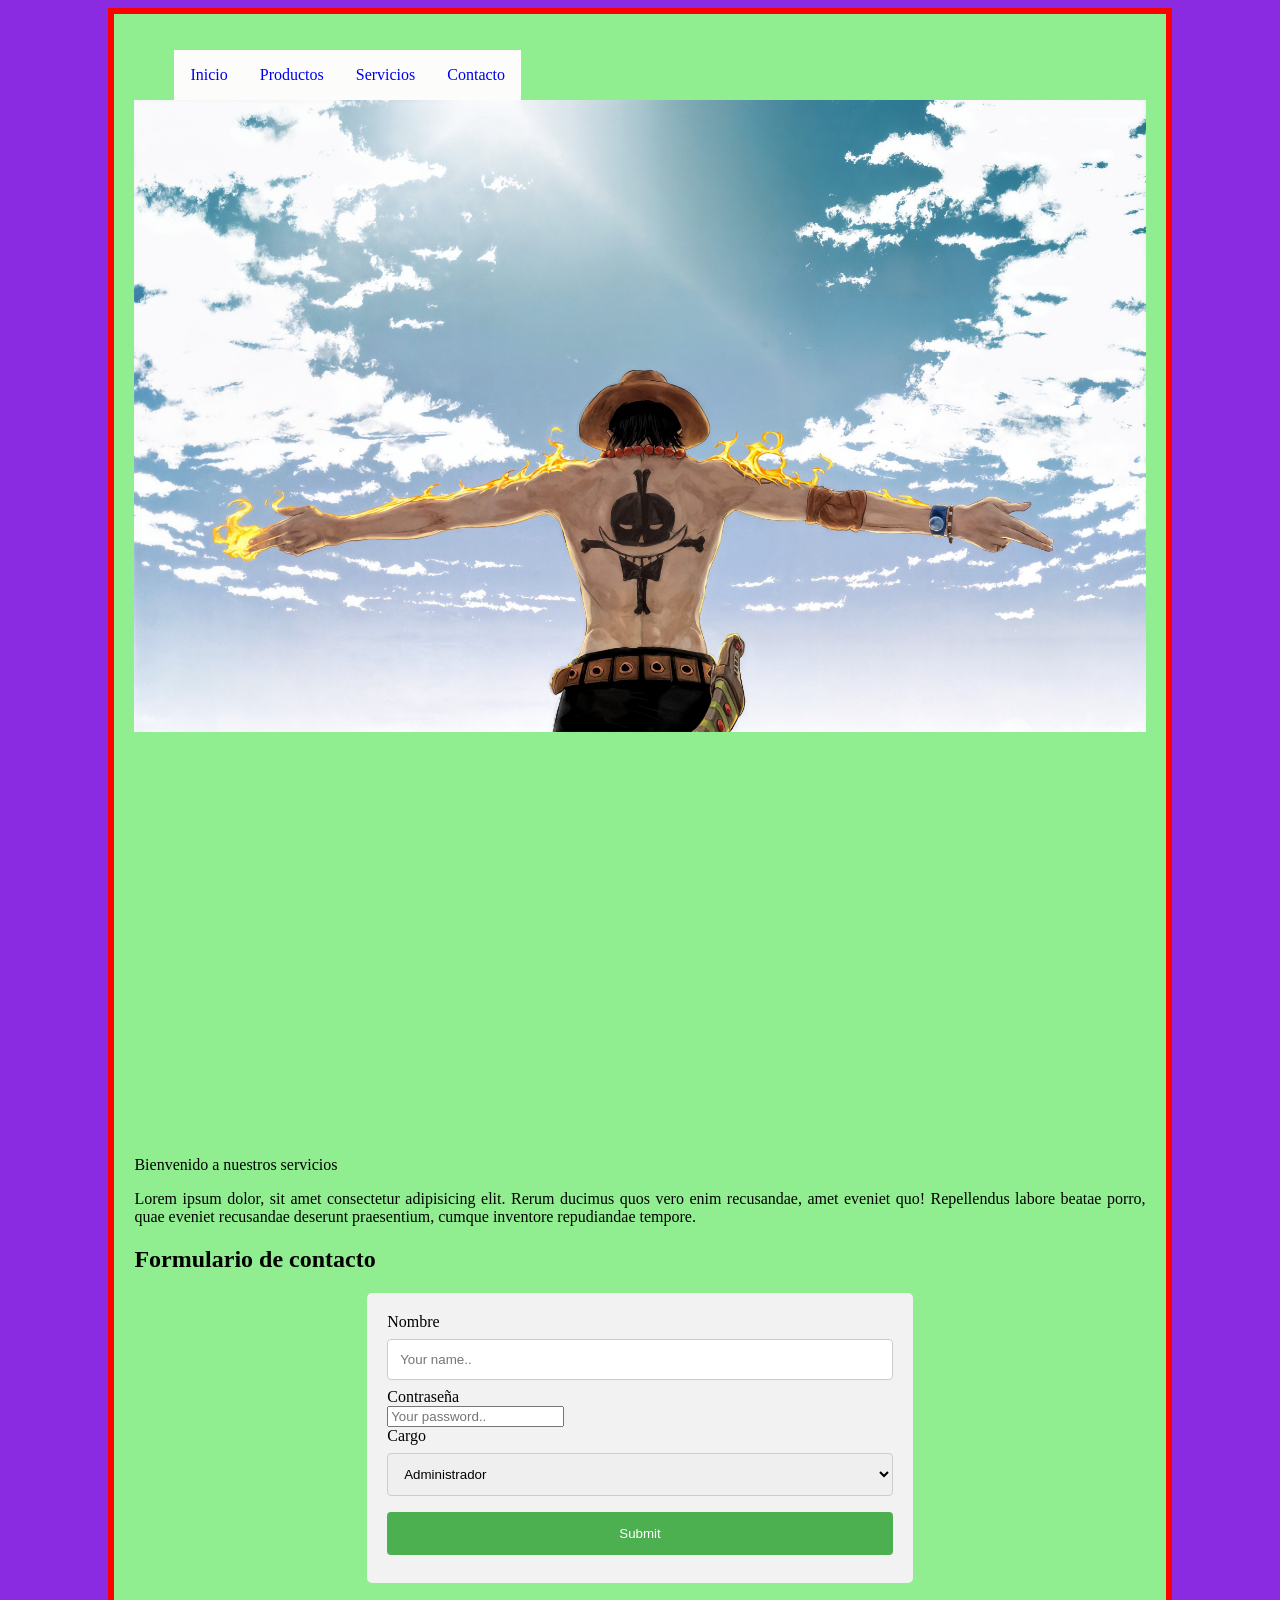
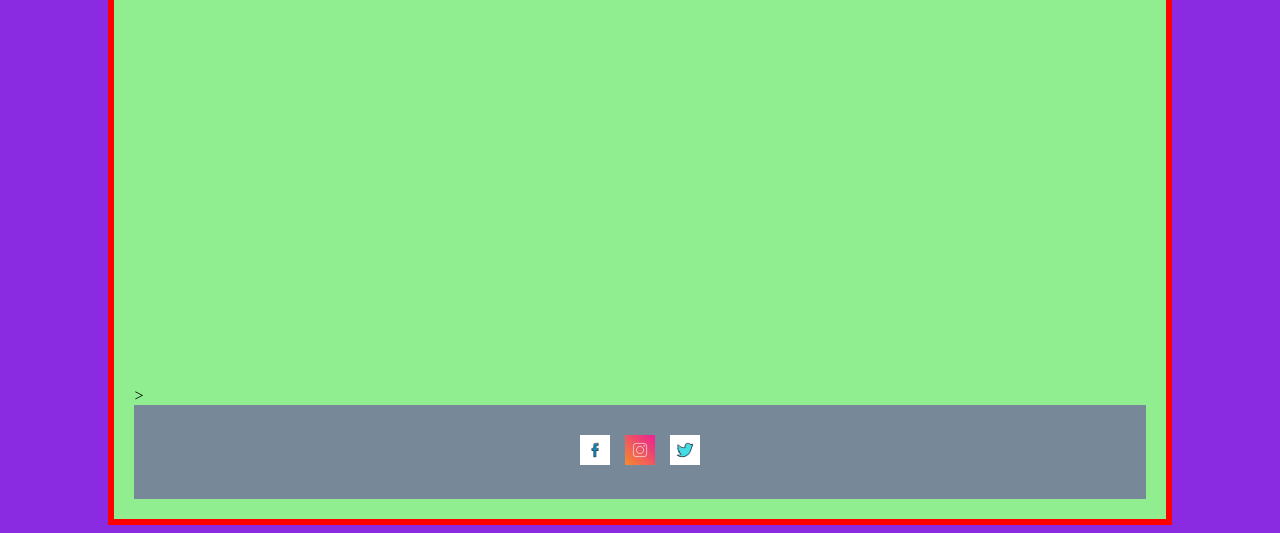
<file: index.html>
<!DOCTYPE html>
<html lang="en">
<head>
    <meta charset="UTF-8">
    <meta name="viewport" content="width=device-width, initial-scale=1.0">
    <title>CSS</title>
</head>

<link rel="stylesheet" href="stiles.css">

<body>
    <div class="container">  
        <header>
            <nav class="menu">
                <ul> 
                    <li><a href="#">Inicio</a></li>
                    <li><a href="view/productos.html">Productos</a></li>
                    <li><a href="view/servicios.html">Servicios</a></li>
                    <li><a href="view/contacto.html">Contacto</a></li>
                </ul>
            </nav>
        </header>
 
        <main>

        <img src="img/foto_css.jpg" alt="">

        <iframe width="100%" height="100%" src="https://www.youtube.com/embed/tjAS4zk1-3Q?si=NnnVl07Vp7RFlQA2" title="YouTube video player" frameborder="0" allow="accelerometer; autoplay; clipboard-write; encrypted-media; gyroscope; picture-in-picture; web-share" referrerpolicy="strict-origin-when-cross-origin" allowfullscreen></iframe>

        <div class="main_Principal">   
            <p>Bienvenido a nuestros servicios</p>
            <p>Lorem ipsum dolor, sit amet consectetur adipisicing elit. Rerum ducimus quos vero enim recusandae, amet eveniet quo! Repellendus labore beatae porro, quae eveniet recusandae deserunt praesentium, cumque inventore repudiandae tempore.</p>
        </div>

        <h2>Formulario de contacto</h2>

        <form action="/action_page.php">
            <label for="fname">Nombre</label>
            <input type="text" id="fname" name="nombre completo" placeholder="Your name..">

            <label for="lname">Contraseña</label>
            <input type="password" id="lname" name="contraseña" placeholder="Your password..">

            <label for="Cargo">Cargo</label>
            <select id="Cargo" name="Cargo">
                <option value="Administrador">Administrador</option>
                <option value="Empleado">Empleado</option>
                <option value="Cliente">Cliente</option>
            </select>
            
            <input type="submit" value="Submit">
        </form>

        <iframe src="https://www.google.com/maps/embed?pb=!1m18!1m12!1m3!1d7895.759217383229!2d-73.59952568543022!3d8.314760980309263!2m3!1f0!2f0!3f0!3m2!1i1024!2i768!4f13.1!3m3!1m2!1s0x8e5d8f7d27c7bf07%3A0xa72b1dc51f284557!2sUniversidad%20Popular%20del%20Cesar%20-%20Aguachica!5e0!3m2!1ses-419!2sco!4v1773434191257!5m2!1ses-419!2sco" width="600" height="450" style="border:0;" allowfullscreen="" loading="lazy" referrerpolicy="no-referrer-when-downgrade"></iframe>>

        </main>

        <footer>
            <div class="redes">
                <a href="https://www.facebook.com/">
                <img src="../img/facebook.png" alt="Facebook">
                </a>

                <a href="https://www.instagram.com/">
                <img src="../img/instagram.png" alt="Instagram">
                </a>

                <a href="https://www.twitter.com/">
                <img src="../img/twitter.png" alt="Twitter">
                </a>
            </div>
        </footer>
    </div>    
</body>
</html>
</file>
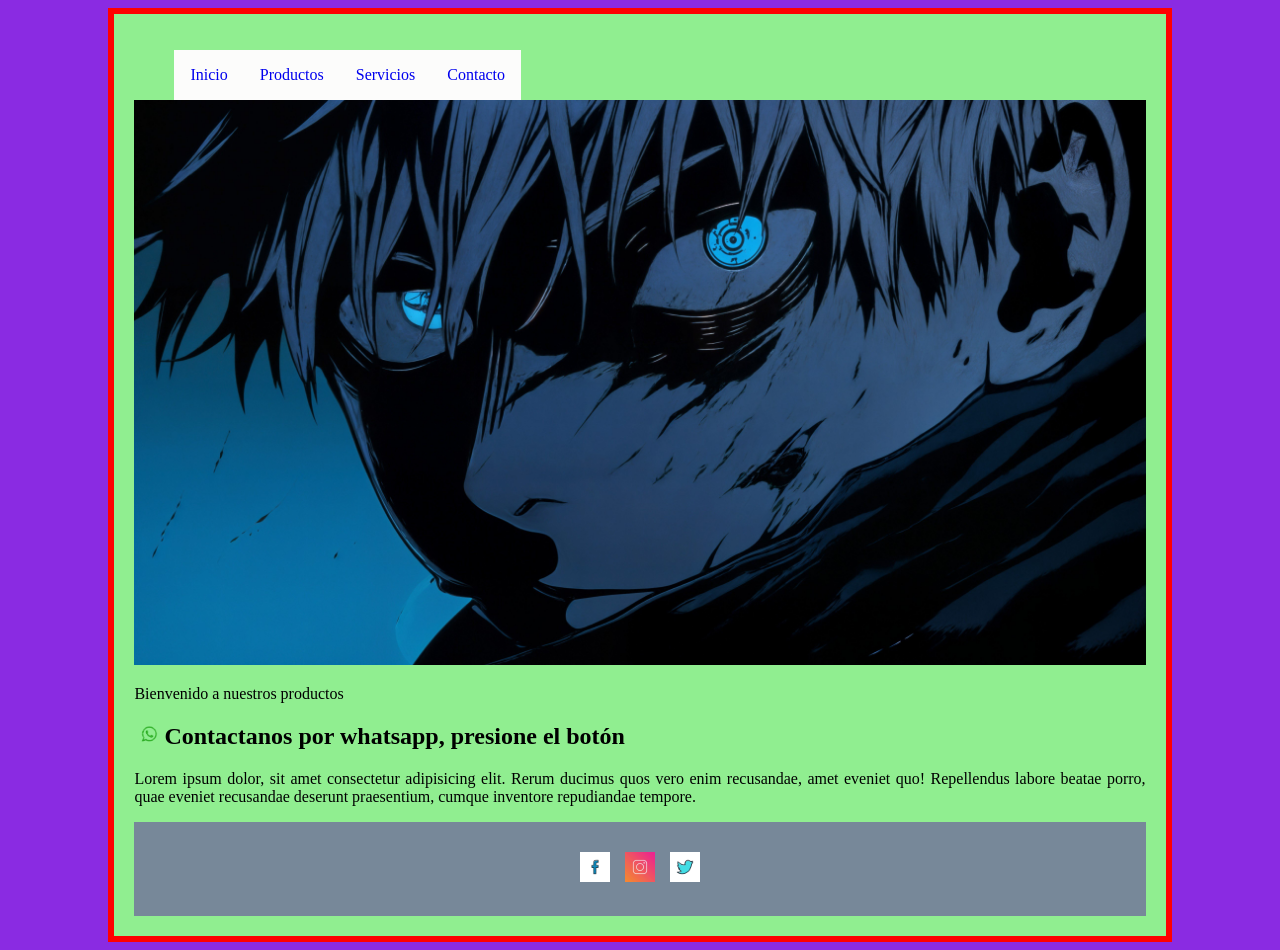
<file: view/contacto.html>
<!DOCTYPE html>
<html lang="en">
<head>
    <meta charset="UTF-8">
    <meta name="viewport" content="width=device-width, initial-scale=1.0">
    <title>CSS</title>
</head>

<link rel="stylesheet" href="../stiles.css">

<body>
    <div class="container">  
        <header>
            <nav class="menu">
                <ul>
                    <li><a href="../index.html">Inicio</a></li>
                    <li><a href="productos.html">Productos</a></li>
                    <li><a href="servicios.html">Servicios</a></li>
                    <li><a href="#">Contacto</a></li>
                </ul>
            </nav>
        </header> 
    <main>

        <img src="../img/contactos.jpg" alt="">

        <div class="main_Principal">   
            <p>Bienvenido a nuestros productos</p>
            <a href="https://api.whatsapp.com/send/?phone=573153801813&text=Hola%2C+necesito+informaci%C3%B3n&type=phone_number&app_absent=0">
            <img src="../img/img_boton_whatsapp.png" style="width: 30px; float: left;" alt="">
            </a>
            <h2>Contactanos por whatsapp, presione el botón</h2>
            <p>Lorem ipsum dolor, sit amet consectetur adipisicing elit. Rerum ducimus quos vero enim recusandae, amet eveniet quo! Repellendus labore beatae porro, quae eveniet recusandae deserunt praesentium, cumque inventore repudiandae tempore.</p>
        </div>

        </main>

        <footer>
            <div class="redes">
                <a href="https://www.facebook.com/">
                <img src="../img/facebook.png" alt="Facebook">
                </a>

                <a href="https://www.instagram.com/">
                <img src="../img/instagram.png" alt="Instagram">
                </a>

                <a href="https://www.twitter.com/">
                <img src="../img/twitter.png" alt="Twitter">
                </a>
            </div>
        </footer>

    </div>    
</body>
</html>
</file>
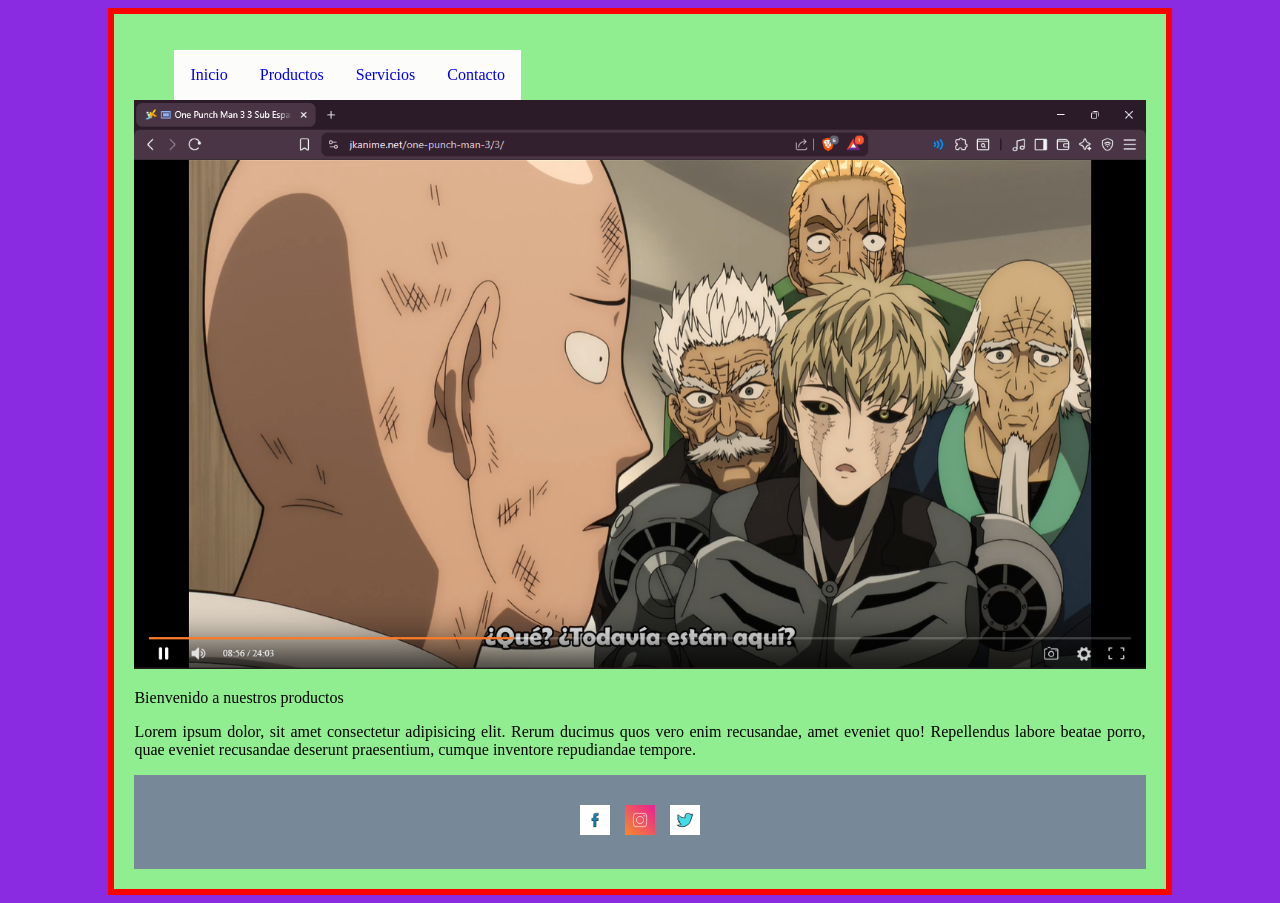
<file: view/productos.html>
<!DOCTYPE html>
<html lang="en">
<head>
    <meta charset="UTF-8">
    <meta name="viewport" content="width=device-width, initial-scale=1.0">
    <title>CSS</title>
</head>

<link rel="stylesheet" href="../stiles.css">

<body>
    <div class="container">  
        <header>
            <nav class="menu">
                <ul>
                    <li><a href="../index.html">Inicio</a></li>
                    <li><a href="#">Productos</a></li>
                    <li><a href="servicios.html">Servicios</a></li>
                    <li><a href="contacto.html">Contacto</a></li>
                </ul>
            </nav>
        </header> 

        <main>

        <img src="../img/productos.png" alt="">

        <div class="main_Principal">   
            <p>Bienvenido a nuestros productos</p>
            <p>Lorem ipsum dolor, sit amet consectetur adipisicing elit. Rerum ducimus quos vero enim recusandae, amet eveniet quo! Repellendus labore beatae porro, quae eveniet recusandae deserunt praesentium, cumque inventore repudiandae tempore.</p>
        </div>

        </main>

        <footer>
            <div class="redes">
                <a href="https://www.facebook.com/">
                <img src="../img/facebook.png" alt="Facebook">
                </a>

                <a href="https://www.instagram.com/">
                <img src="../img/instagram.png" alt="Instagram">
                </a>

                <a href="https://www.twitter.com/">
                <img src="../img/twitter.png" alt="Twitter">
                </a>
            </div>
        </footer>
    </div>    
</body>
</html>
</file>
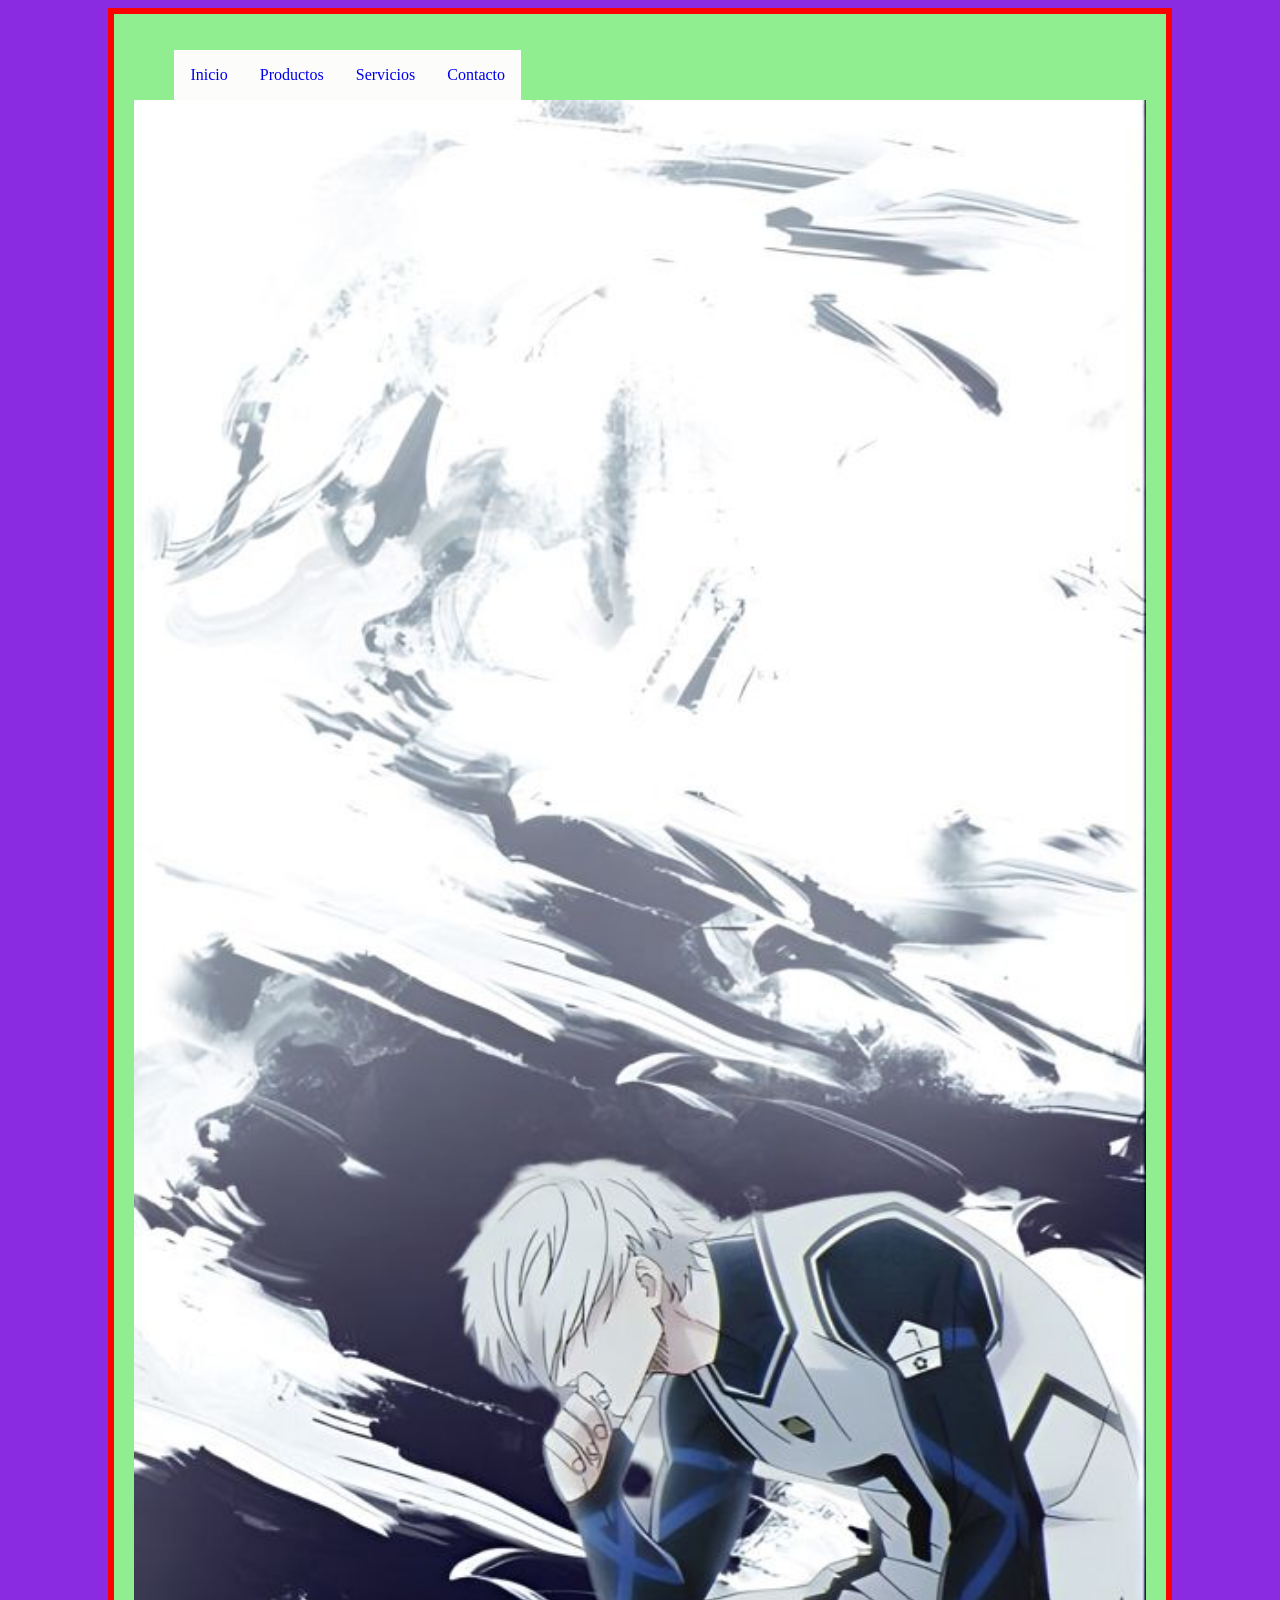
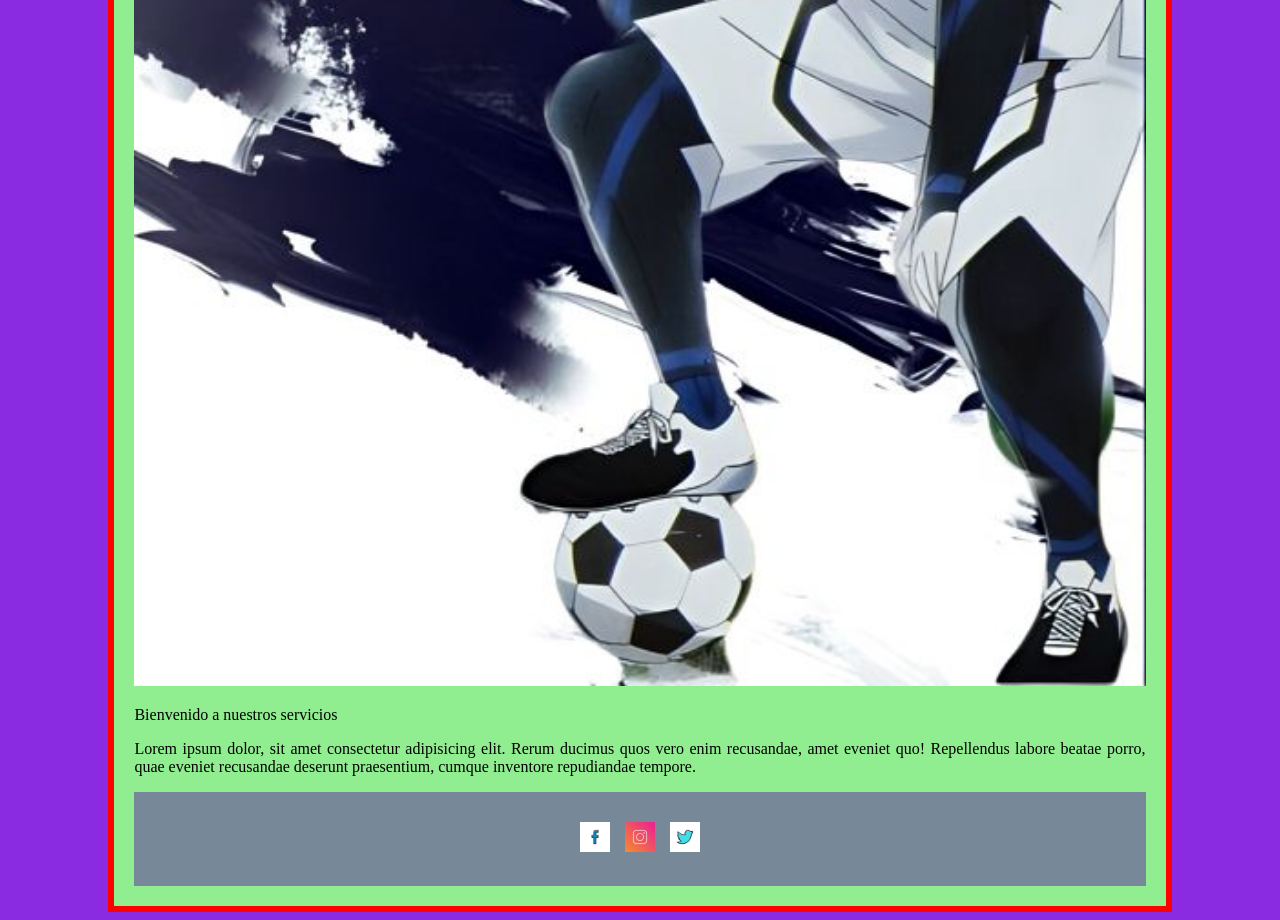
<file: view/servicios.html>
<!DOCTYPE html>
<html lang="en">
<head>
    <meta charset="UTF-8">
    <meta name="viewport" content="width=device-width, initial-scale=1.0">
    <title>CSS</title>
</head>

<link rel="stylesheet" href="../stiles.css">

<body>
    <div class="container">  
        <header>
            <nav class="menu">
                <ul>
                    <li><a href="../index.html">Inicio</a></li>
                    <li><a href="productos.html">Productos</a></li>
                    <li><a href="#">Servicios</a></li>
                    <li><a href="contacto.html">Contacto</a></li>
                </ul>
            </nav>
        </header>

        <main>
            
        <img src="../img/servicios.jpg" alt="">
        
        <div class="main_Principal">   
            <p>Bienvenido a nuestros servicios</p>
            <p>Lorem ipsum dolor, sit amet consectetur adipisicing elit. Rerum ducimus quos vero enim recusandae, amet eveniet quo! Repellendus labore beatae porro, quae eveniet recusandae deserunt praesentium, cumque inventore repudiandae tempore.</p>
        </div>

        </main>

        <footer>
            <div class="redes">
                <a href="https://www.facebook.com/">
                <img src="../img/facebook.png" alt="Facebook">
                </a>

                <a href="https://www.instagram.com/">
                <img src="../img/instagram.png" alt="Instagram">
                </a>

                <a href="https://www.twitter.com/">
                <img src="../img/twitter.png" alt="Twitter">
                </a>
            </div>
        </footer>
    </div>    
</body>
</html>
</file>
<file: stiles.css>
body{
    background-color: blueviolet;
}

.container{
    background-color:lightgreen;
    width: 80%;
    border: 6px solid red; 
    padding: 20px;
    margin: auto;
    text-align: justify;
}

iframe{
    width: 100%;
    height: 400px;
    border: none;
}

header{
    background-color: lightcoral;
    width: 100%;
}

footer{
    background-color: lightslategray;
    padding: 20px;
    text-align: left;
}

.container main img{
    width: 100%;
}

.menu ul li a{
    background-color:rgb(252, 252, 251);
    text-decoration: none;
    display: inline-block;
    padding: 16px;

}

.menu ul {
    list-style: none;
}

.menu ul li{
    float: left;
}

.menu ul li a:hover{
    background-color: red;
    color :white;
}

.redes{
    display: flex;
    justify-content: center;
    align-items: center;
    gap: 15px;
    padding: 10px;
}

.redes img{
    width: 30px;
}

        form {
            border-radius: 5px;
            background-color: #f2f2f2;
            padding: 20px;
            width: 50%;
            margin: auto;
        }

        label {display: block;}

        input[type=text], select {
            width: 100%;
            padding: 12px;
            margin: 8px 0;
            display: inline-block;
            border: 1px solid #ccc;
            border-radius: 4px;
            box-sizing: border-box;
        }

        input[type=submit] {
            width: 100%;
            background-color: #4CAF50;
            color: white;
            padding: 14px;
            margin: 8px 0;
            border: none;
            border-radius: 4px;
            cursor: pointer;
        }

        input[type=submit]:hover {
            background-color: #45a049;
        }
</file>
